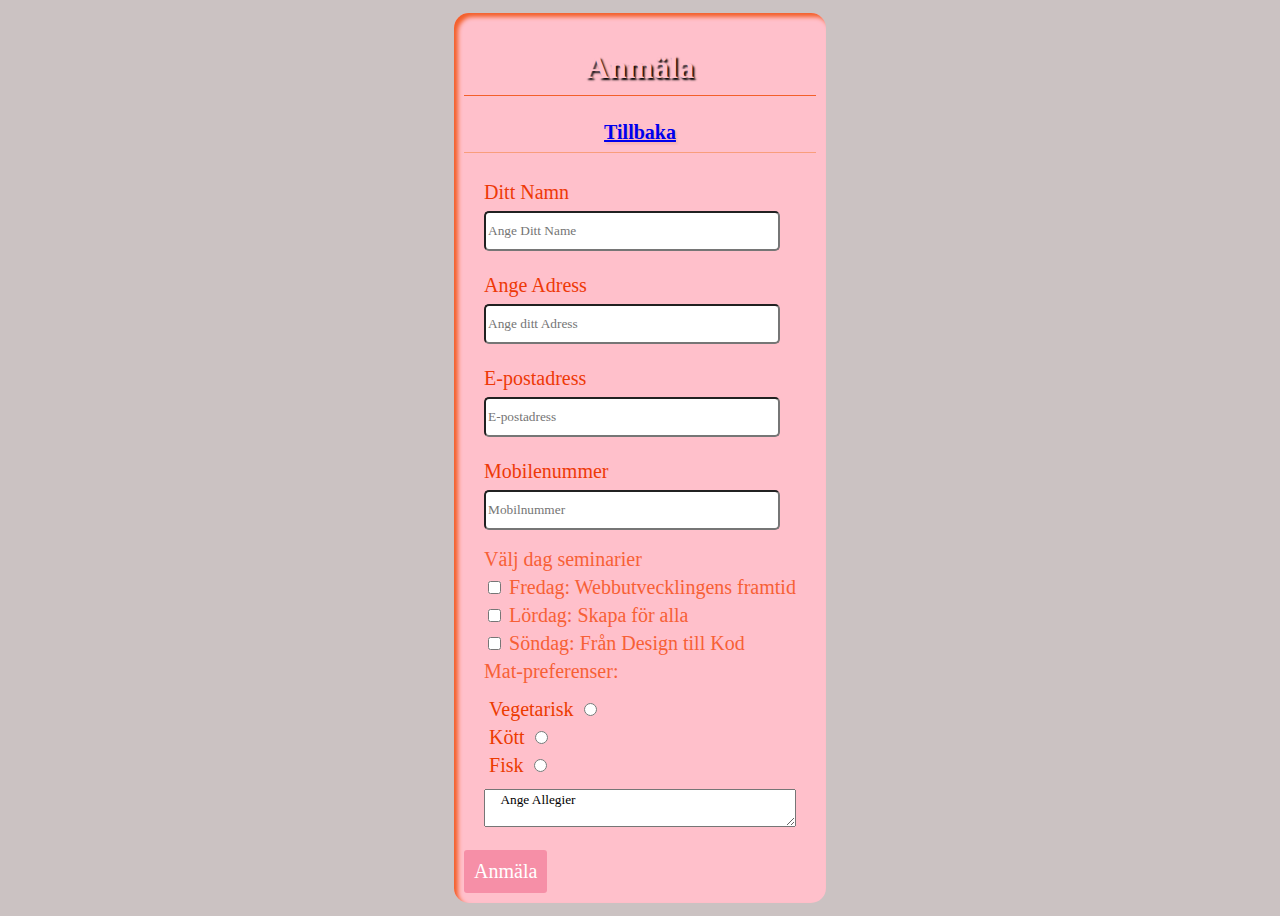
<file: format.html>
<!DOCTYPE html>
<html lang="en">
<head>
    <meta charset="UTF-8">
    <meta name="viewport" content="width=device-width, initial-scale=1.0">
    <title>Format</title>
    <meta name="viewpoint" content="width=device-width, initial-scale=1.0">
    <link rel="stylesheet" href="format.css">
    <link rel="stylesheet" href="index.css">
   
</head>
<body>
    <div class="container">
        <h1 class="form-title"> Anmäla </h1>

        <div class="title">
            <a href="index.html">Tillbaka </a>
        </div>


        <form action="#" > 
            <div class="main-user-info">
                <div class="user-input-box">
                    <label for="fullName"> Ditt Namn </label>
                    <input type="text"
                    id="fullName"
                    name="fullName"
                    placeholder="Ange Ditt Name" required minlength="2" maxlength="20">
                    <p class="error-message"></p>
                </div>

                    <div class="user-input-box">
                            <label for="AngeAdress"> Ange Adress </label>
                            <input type = "text"
                            id= "AngeAdress"
                            name= "AngeAdress"
                            placeholder="Ange ditt Adress" required minlength="2" maxlength="20">
                            <p class="error-message"></p>
                        </div>

                        
                            <div class="user-input-box">
                                <label for="E-postadress">E-postadress </label>
                                <input type="text"
                                id="E-postadress"
                                name="E-postadress"
                                placeholder="E-postadress" required minlength="2" maxlength="20"> 
                                <p class="error-message"></p>
                            </div>

                            <div class="user-input-box">
                                <label for="Mobilnummer"> Mobilenummer </label>
                                <input type="text"
                                id="Mobilnummer"
                                name="Mobilnummer"
                                placeholder="Mobilnummer" required minlength="2" maxlength="15">
                                <p class="error-message"></p>
                            </div>

                            <div class="checkbox">
                                <span class="checkbox-header">Välj dag seminarier </span>
                                <div> 
                                    <input id="Fredag" name="Fredag" type="checkbox">
                                    <label for="Fredag"> Fredag: Webbutvecklingens framtid</label>
                                </div>
                                    
                                    <div>
                                        <input id="Lördag" name="Lördag" type="checkbox">
                                        <label for="Lördag"> Lördag: Skapa för alla</label>
                                    </div>
                            
                                     <div> 
                                        <input id="Söndag" name="Söndag" type="checkbox">
                                      <label for="Söndag"> Söndag: Från Design till Kod</label>
                                    </div>   
            </div>

            <div class="mat-details-box">
                <span class="Food-details"> 
                 Mat-preferenser: </span>
                <div class="mat-preferens">
                    <label for="Vegetarisk">Vegetarisk
                    <input type="radio" name="Mat-preferenser" id="Vegetarisk"></label>

                    <label for="Kött">Kött
                    <input type="radio" name="Mat-preferenser" id="Kött"></label>
                    
                    <label for="Fisk">Fisk
                    <input type="radio" name="Mat-preferenser" id="Fisk">
                </label>
                    
                </div>
                    
                <div class="textarea"></div>
<textarea name="message" rows="2" cols="20">
    Ange Allegier
    </textarea>

            </div>
            

            </div>
            <div class="form-submit-btn">
                <input type="submit" value="Anmäla">
               
                
            </div>
        </form>
    </div>
    

    
</body>
</html>
</file>
<file: format.css>
* {
    font-family: 'Times New Roman', Times, serif;
}

body{
    display:flex;
    height: 100vh;
    justify-content: center;
    align-items: center;
}

.container {
    display:grid;
    max-width: 650px;
    background:pink;
    padding: 10px;
    margin: 2px;
    border-radius: 15px;
    box-shadow: inset 4px 4px 4px  rgb(243, 95, 42);
    position: fixed;
}

.form-title {
    
    text-align: center;
    padding-bottom: 6px;
    color: pink;
    text-shadow: 2px 2px 2px black;
    border-bottom: solid 1px rgb(243, 95, 42);
}

.title {
    font-size: 20px;
    font-weight: 600;
    text-align: center;
    padding-bottom: 6px;
    color: rgb(242, 162, 175);
    text-shadow: 2px 2px 2px rgb(241, 173, 173);
    border-bottom: solid 1px rgb(249, 158, 124);
}

.main-user-info {
    display: flex;
    flex-wrap: wrap;
    justify-content: space-between;
    padding: 20px;
    
}

.user-input-box:nth-child(2n){
    justify-content: end;

}

.user-input-box{
    display: flex;
    flex-wrap: wrap;
    flex-direction: column;
    padding-bottom: 15px;
}

.user-input-box label{
    width:95%;
    color: rgb(238, 57, 7);
    font-size: 20px;
    font-weight: 400;
    margin: 5px 0;
}
.user-input-box input{
    height:40px;
    width:95%;
    border-radius: 5px;
}

.checkbox{ 
    font-size: 20px; 
}

.mat-details-box{
    color: var(--primary);
    font-size: 20px;
    display: grid; 
    
}

.mat-preferens{
    margin:10px 0;
    color: rgb(236, 59, 0); 
    
}

.mat-preferens label{
    padding:0 10px 0 5px;
}

.mat-preferens label,
.mat-preferens input,
.mat-preferens-btn input{
    cursor:pointer;
}

.form-submit-btn{
    margin-top: 3px;
}

.form-submit-btn input {
    font-size: 20px;
    padding: 10px;
    border: none;
    border-radius: 3px;
    color: rgb(255, 255, 255);
    background: rgba(242, 123, 151, 0.7)  
}

.form-submit-btn input:hover{
    background:rgb(243, 95, 42);
    color: whitesmoke;
}

.error-message {
	visibility: hidden;
	margin: 0;
	color: rgb(111, 33, 33);
	font-weight: bold;
}

.checkbox{
    color: var(--primary)
}

@media( max-width: 600px){
    .container{
        min-width:280px;
    }
}

.user-input-box:nth-child(1) {
justify-content: space-between;
}

.mat-details-box{
    display: flex;  
    flex-direction: column; 
    
}

.mat-preferens {
    display: flex;
    flex-direction: column;
    flex-grow: 1;
    width:100%;    
}

.main-user-info {
    overflow: hidden;
    display: flex;
    flex-direction: column;
    flex-grow: 1;
    width:100%;  
}

.main-user-info::-webkit-scrollbar{
    display: none;
}
</file>
<file: index.css>
:root {
    --primary: hsl(13, 92%, 59%);
    --secondary: rgb(203, 194, 194);
    --third: black;
    --shadow: 3px 1px 5px rgb(236, 125, 144);

}

*{
    box-sizing: border-box;
}

body{
    background: var(--secondary);
    line-height: 1.4;   
}

.btn{
    background: var(--primary);
    color: var(--secondary);
    padding: 0.6rem 1.3rem;
    text-decoration: none;
    border: 0;

}
img{
    max-width: 100%;
}

.wrapper{
display: grid;
grid-gap: 20px;

}

/*Navigation */
.main-nav ul{
    display: grid;
    grid-gap: 20px;
    padding: 0;
    list-style: none;
    grid-template-columns: repeat(4, 1fr);
}

.main-nav a {
    background: var(--secondary);
    display: block;
    padding: 0;
    text-decoration: none;
    text-align: center;
    color: var(--third);
    text-transform: uppercase;
    font-size: 1.1rem;
    box-shadow: var(--shadow);
}

.main-nav a:hover {
    background: var(--secondary);
    color: var(--primary)
}
.main-nav h1{
    text-align: center;
    font-family: Impact, Haettenschweiler, 'Arial Narrow Bold', sans-serif;
    color: chocolate;
    
}
/*Top Container*/
.top-container{
    display: grid;
    grid-gap: 20px;
    grid-template-areas: 
    'showcase showcase top-box-a'
    'showcase showcase top-box-b';
}
/* showcase */
.showcase{
    grid-area: showcase;
    min-height: 300px;
    min-width: 200px;
    background: url(people\ sitting\ \ 1.png);
    background-size: cover;
    background-position: center;
    padding: 3rem;
    display: flex;
    flex-direction: column;
    align-items: start;
    justify-content: center;
    box-shadow: var(--shadow);
}

.showcase h1 {
    font-size: 4rem;
    margin-bottom: 0;
    color: var(--secondary)
}
.showcase p {
    font-size: 1.3rem;
    margin-top: 0;
    color: var(--primary);
}

 /* Top box */
 .top-box-a {
background: var(--secondary);
display: grid;
align-items: center;
justify-items: center;
box-shadow: var(--shadow);
padding: 4em;
 }

 .top-box-pris{
    font-size: 2.5rem;
 }

/*Boxes*/
.boxes{
    display:grid;
    grid-gap: 20px;
    grid-template-columns: repeat(auto-fit, minmax 200px);
}

.box {
background: var(--primary);
text-align: center;
padding: 1.5rem 2rem;
box-shadow: var(--shadow);
}

.info {
    box-shadow: var(--shadow);
    display: grid;
    gap: 10px;
    padding: 5em;
    grid-template-columns: repeat(auto-fit, minmax(200px, 1fr));

}

.node {
    display: grid;
    gap: 20px;
    grid-template-columns: repeat(auto-fit, minmax(200px, 1fr));
}

.node img {
    width: 100%;
    display: grid;
    box-shadow: var(--shadow); 
}

 p {
    padding: 0;
    margin: 1em;
 }

footer {
    margin-top: 2em;
    background: var(--secondary);
    color: var(--primary);
    padding: 1em;  
 }     
 
.image-footer {
    display: flex;
    flex-direction: column;
}

.image-footer img {
    width: 24px;
    display: flex;
    padding: 0.3em;
    display: flex;
}

.text-footer{
    grid-column: 1/4;
    display:flex;
    align-items:center;
}

@media( max-width:700px){
.top-container{
    grid-template-areas: 
    'showcase showcase'
    'top-box-a top-box-b'; 
}

.showcase h1, h5 {
    font-size: 2.5rem;
}

.info .btn{
    text-align: center;
    margin: auto;
}

@media( max-width: 500px){
    .top-container{
        grid-template-areas: 
        'showcase showcase'
        'top-box-a';
    }
}
}

@media( max-width: 150px){
.top-container{
    grid-template-areas: 
    'showcase showcase'
    'top-box-a';
}}
</file>
